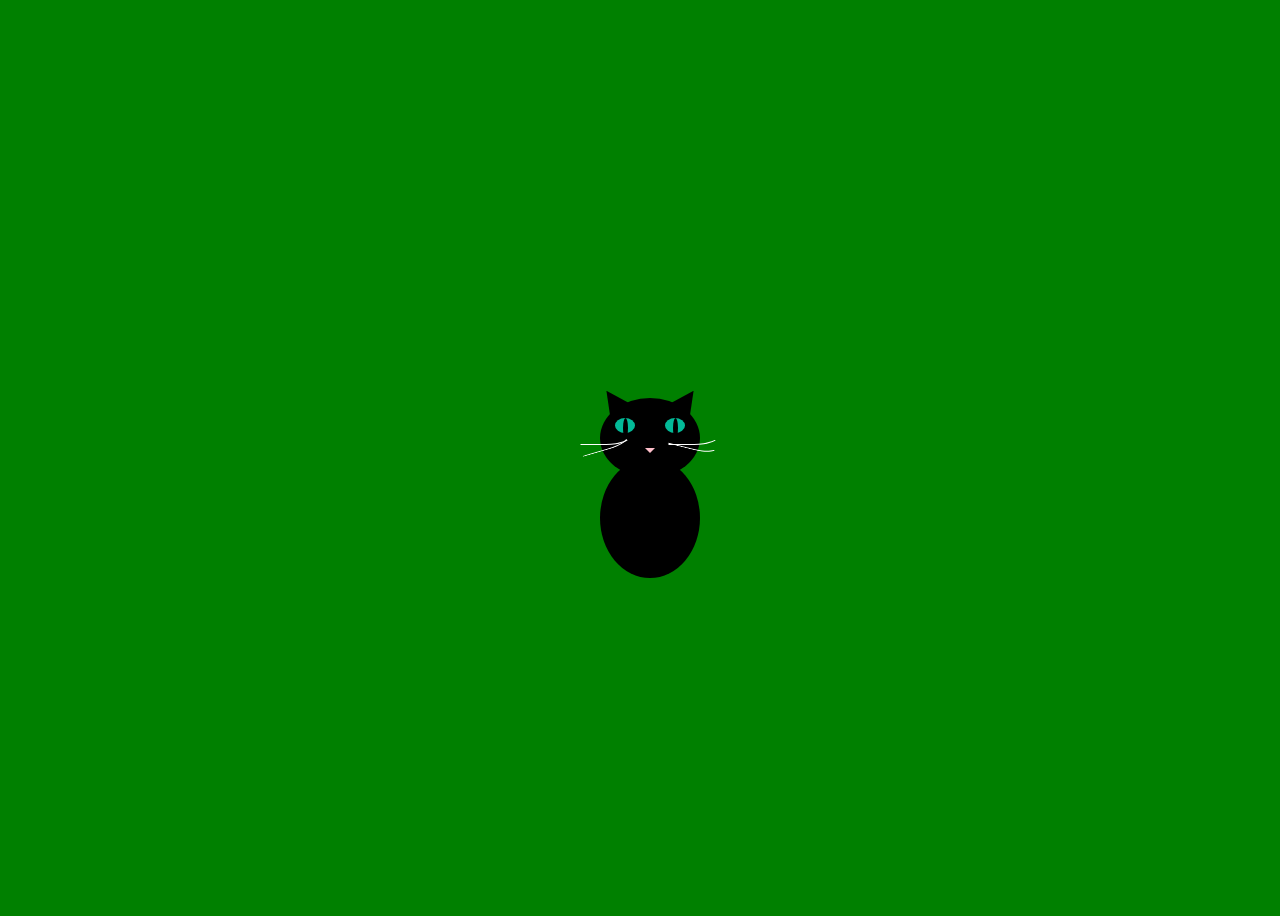
<file: index.html>
<!DOCTYPE html>
<html lang="en">
  <head>
    <meta charset="UTF-8" />
    <meta name="viewport" content="width=device-width, initial-scale=1.0" />
    <title>Cat with CSS</title>
    <link rel="stylesheet" href="style.css" />
  </head>
  <body class="background">
    <div class="cat">
      <div class="ears">
        <div class="ear_l"></div>
        <div class="ear_r"></div>
      </div>
      <div class="head">
        <div class="eyes">
          <div class="eye">
            <div class="eye_ball"></div>
          </div>
          <div class="eye">
            <div class="eye_ball"></div>
          </div>
        </div>
        <div class="whisk_1"></div>
        <div class="whisk_2"></div>
        <div class="whisk_3"></div>
        <div class="whisk_4"></div>
        <div class="nose"></div>
      </div>
      <div class="body"></div>
    </div>
  </body>
</html>
</file>
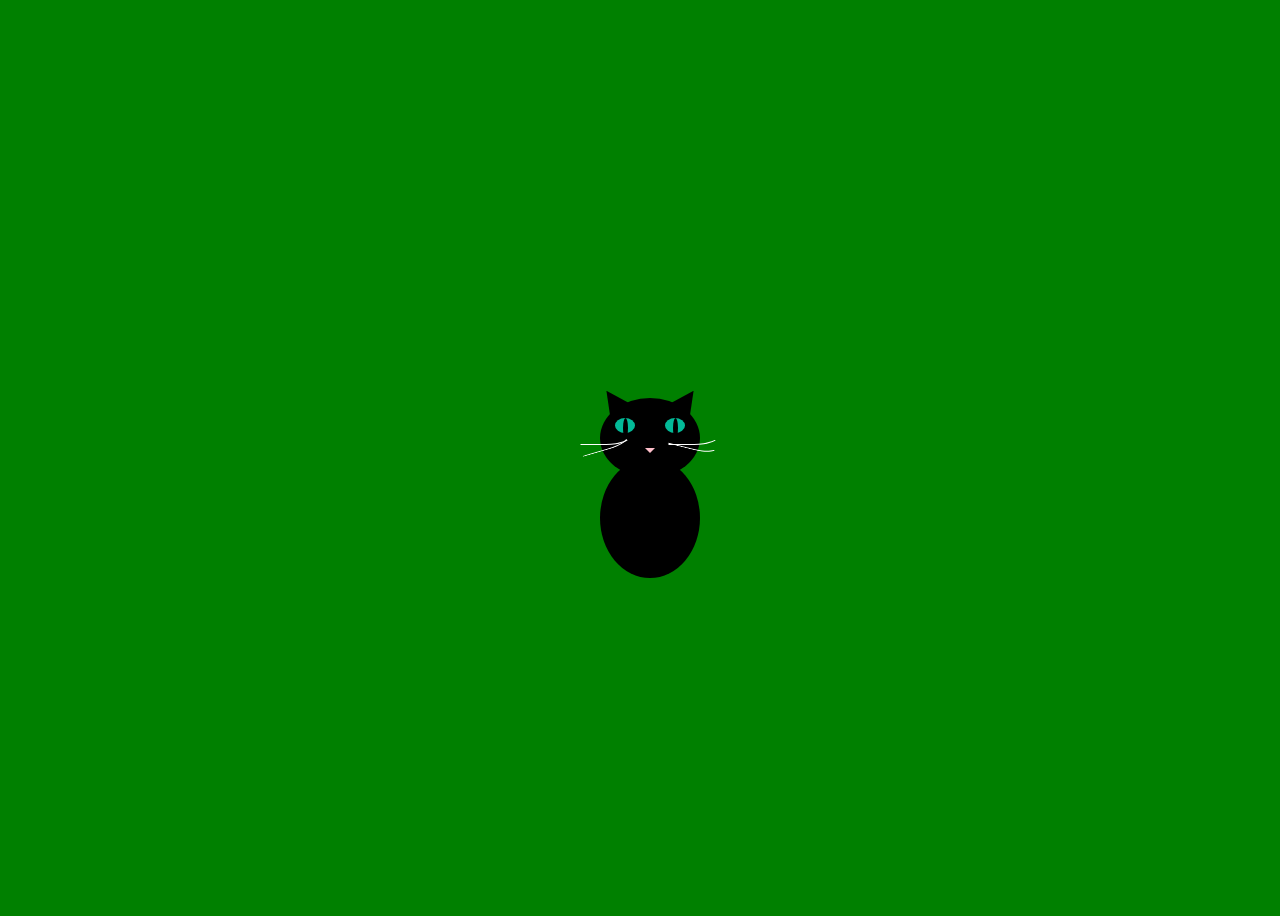
<file: animal.html>
<!DOCTYPE html>
<html lang="en">
  <head>
    <meta charset="UTF-8" />
    <meta name="viewport" content="width=device-width, initial-scale=1.0" />
    <title>Cat with CSS</title>
    <link rel="stylesheet" href="style.css" />
  </head>
  <body class="background">
    <div class="cat">
      <div class="ears">
        <div class="ear_l"></div>
        <div class="ear_r"></div>
      </div>
      <div class="head">
        <div class="eyes">
          <div class="eye">
            <div class="eye_ball"></div>
          </div>
          <div class="eye">
            <div class="eye_ball"></div>
          </div>
        </div>
        <div class="whisk_1"></div>
        <div class="whisk_2"></div>
        <div class="whisk_3"></div>
        <div class="whisk_4"></div>
        <div class="nose"></div>
      </div>
      <div class="body"></div>
      <!-- <div class="tail"></div> -->
    </div>
  </body>
</html>
</file>
<file: style.css>
body {
  display: flex;
  justify-content: center;
  align-items: center;
  height: 100vh;
  background-color: #f0f0f0;
}
.background {
  flex: 1;
  background-color: green;
}

.cat {
  position: relative;
  width: 120px;
  height: 200px;
}

.ears,
.head,
.body,
.tail {
  position: absolute;
}

.ear_l {
  width: 30px;
  height: 30px;
  background-color: #000;
  clip-path: polygon(50% 0%, 0% 100%, 100% 100%);
  transform: rotate(-35deg);
  border-radius: 0.25em;
}
.ear_r {
  width: 30px;
  height: 30px;
  background-color: #000;
  clip-path: polygon(50% 0%, 0% 100%, 100% 100%);
  transform: rotate(35deg);
}

.ears {
  top: 30px;
  left: 20px;
  display: flex;
  justify-content: space-between;
  width: 100px;
}

.head {
  top: 40px;
  left: 20px;
  width: 100px;
  height: 80px;
  background-color: #000;
  border-radius: 50%;
}

.eyes {
  position: relative;
  top: 20px;
  width: 100%;
  display: flex;
  justify-content: space-around;
}

.eye {
  width: 20px;
  height: 15px;
  background-color: #03ba98;
  border-radius: 50%;
}
.eye_ball {
  width: 5px;
  height: 20px;
  background-color: #000;
  border-radius: 100%;
  margin-left: auto;
  margin-right: auto;
}
.nose {
  position: absolute;
  top: 50px;
  width: 0px;
  left: 0;
  right: 0;
  height: 0px; /* as the half of the width */
  border-left: 5px solid transparent; /* 100px of height + 10px of border */
  border-right: 5px solid transparent; /* 100px of height + 10px of border */
  border-top: 5px solid pink; /* 100px of height + 10px of border */
  margin-left: auto;
  margin-right: auto;
}

.whisk_1 {
  width: 50px;
  height: 10px;
  border: solid 1px #fff;
  border-color: transparent transparent #fff transparent;
  border-radius: 0 10px 50%/10px 0;
  top: 35px;
  position: absolute;
  left: -20px;
}
.whisk_2 {
  width: 50px;
  height: 10px;
  border: solid 1px #fff;
  border-color: transparent transparent #fff transparent;
  border-radius: 0 10px 50%/10px 0;
  top: 40px;
  position: absolute;
  left: -20px;
  transform: rotate(-16deg);
}
.whisk_3 {
  width: 50px;
  height: 10px;
  border: solid 1px #fff;
  border-color: transparent transparent #fff transparent;
  border-radius: 0 10px 50%/10px 0;
  top: 35px;
  position: absolute;
  right: -20px;
}
.whisk_4 {
  width: 50px;
  height: 10px;
  border: solid 1px #fff;
  border-color: transparent transparent #fff transparent;
  border-radius: 0 10px 50%/10px 0;
  top: 40px;
  position: absolute;
  right: -20px;
  transform: rotate(14deg);
}
.body {
  top: 100px;
  left: 20px;
  width: 100px;
  height: 120px;
  background-color: #000;
  border-radius: 50%;
}

.tail {
  position: absolute;

  top: 130px;
  right: -20px;
  width: 100px;
  height: 50px; /* as the half of the width */
  background-color: transparent;
  border-top-right-radius: 55px; /* 100px of height + 10px of border */
  border-top-right-radius: 55px; /* 100px of height + 10px of border */
  border: 10px solid gray;
  border-bottom: 0;
}
</file>
